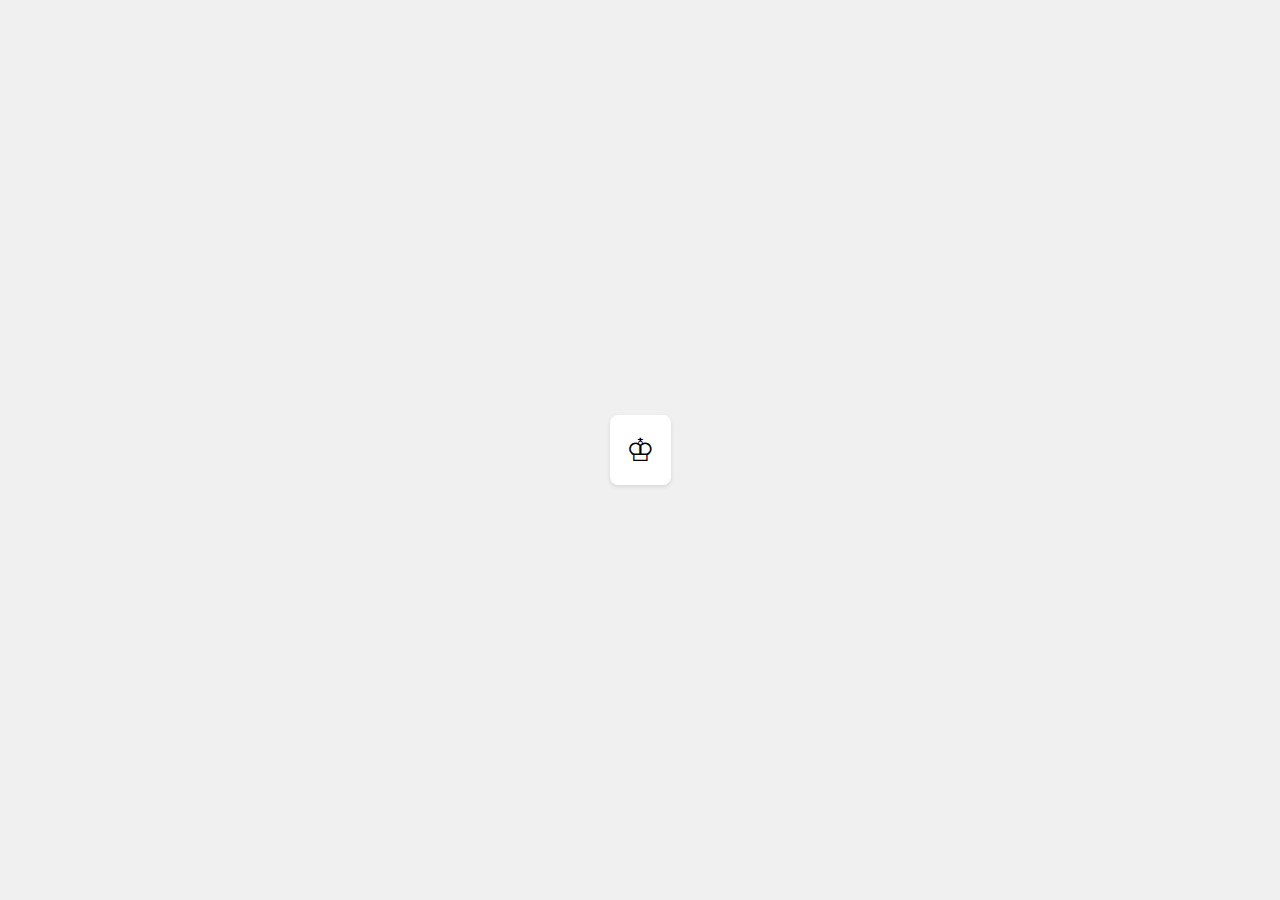
<file: static/favicon.html>
<!DOCTYPE html>
<html>
<head>
    <title>Favicon Generator</title>
    <style>
        body {
            display: flex;
            justify-content: center;
            align-items: center;
            height: 100vh;
            margin: 0;
            background: #f0f0f0;
        }
        .favicon {
            font-size: 32px;
            background: white;
            padding: 16px;
            border-radius: 8px;
            box-shadow: 0 2px 4px rgba(0,0,0,0.1);
        }
    </style>
</head>
<body>
    <div class="favicon">♔</div>
</body>
</html>
</file>
